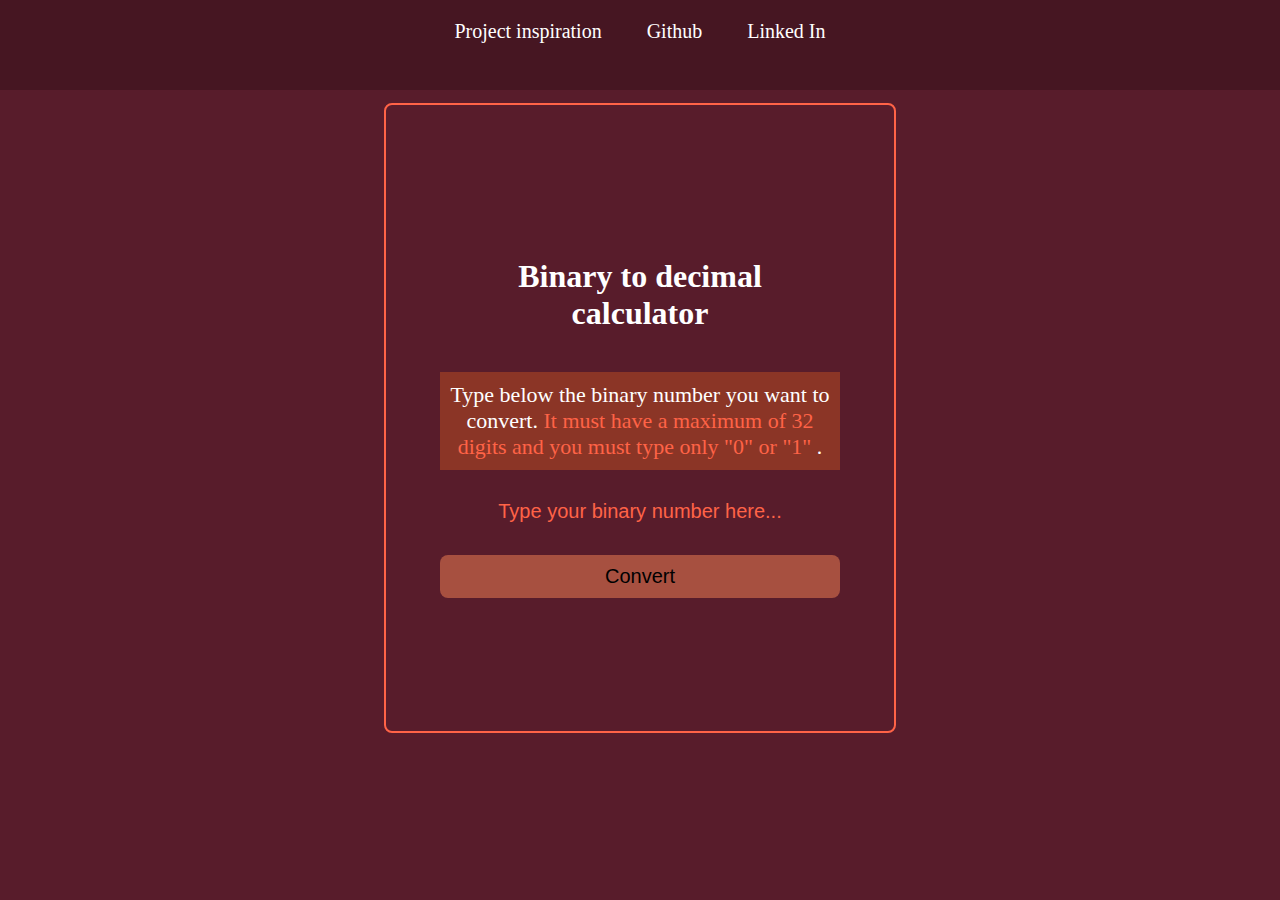
<file: index.html>
<!DOCTYPE html>
<html lang="en">
<head>
    <meta charset="UTF-8">
    <meta name="viewport" content="width=device-width, initial-scale=1.0">
    <title>Binary to decimal</title>
    <link rel="stylesheet" href="style.css">
</head>
<body>

    <header>
        <div class="links">
            <a href="https://github.com/florinpop17/app-ideas" target="_blank"> Project inspiration </a>
            <a href="https://github.com/phyJa" target="_blank"> Github </a>
            <a href="https://www.linkedin.com/in/elias-bueno-5b089a1b0/" target="_blank"> Linked In </a>
        </div>
    </header>

    <main>
        <div class="inputField">
            <h1>Binary to decimal calculator </h1>
            <p>Type below the binary number you want to convert. 
                <span class="warning">
                    It must have a maximum of 32 digits and you must type only "0" or "1"
                </span>.
            </p>

            <input type="text" id="binary" maxLength="32" placeholder="Type your binary number here..." />

            <button onclick="getValue()"> Convert </button>
        </div>
    </main>

    <!-- Answer -->
    <p id="answer"></p>
    <script src="bin2dec.js"></script>
</body>
</html>
</file>
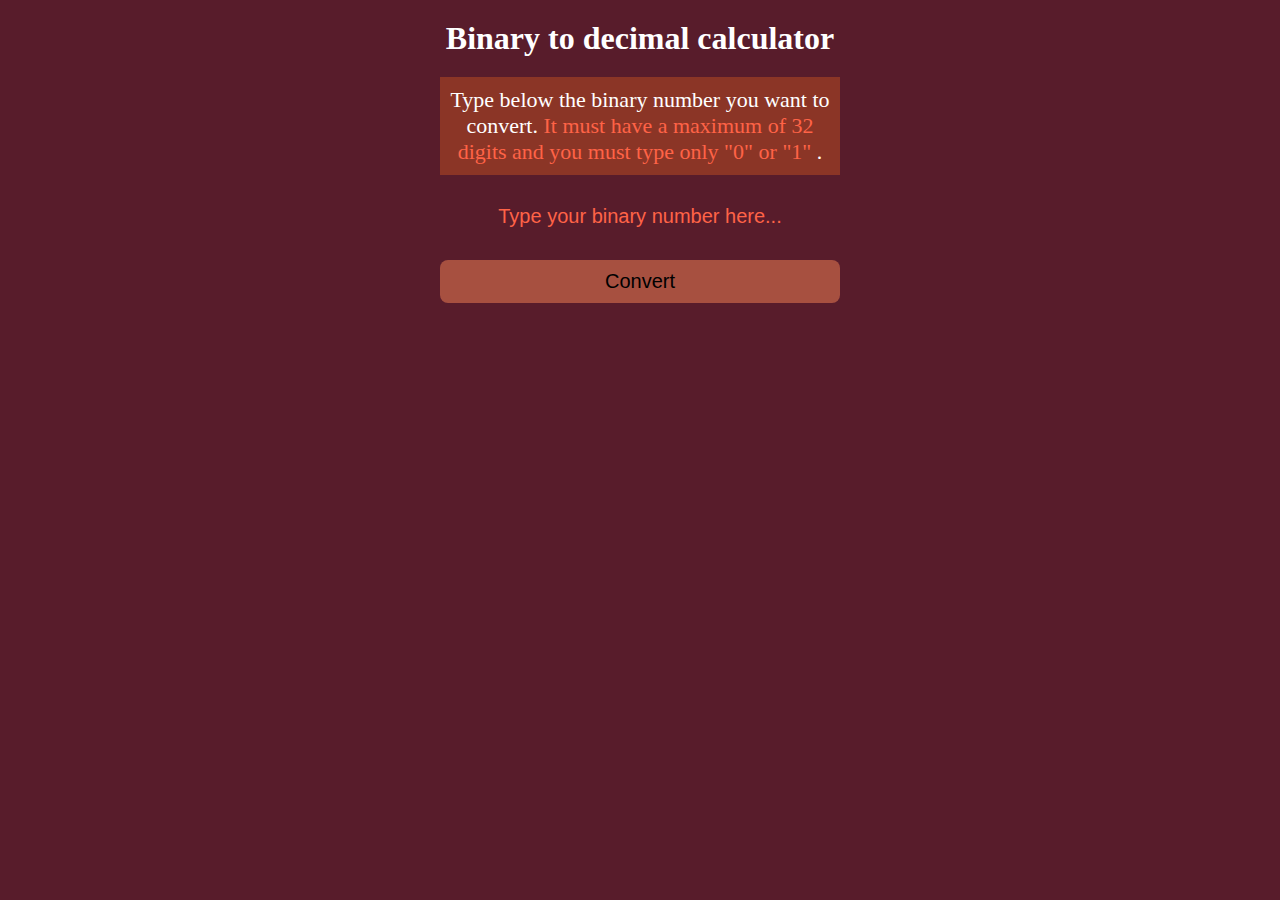
<file: bin2dec.html>
<!DOCTYPE html>
<html lang="en">
<head>
    <meta charset="UTF-8">
    <meta name="viewport" content="width=device-width, initial-scale=1.0">
    <title>Bin 2 Dec</title>
    <link rel="stylesheet" href="style.css">
</head>
<body>
    <h1>Binary to decimal calculator</h1>
    <div class="inputField">
        <p>Type below the binary number you want to convert. 
            <span class="warning">
                It must have a maximum of 32 digits and you must type only "0" or "1"
            </span>.
        </p>
        <input type="text" id="binary" maxLength="32" placeholder="Type your binary number here..." />
        <button onclick="getValue()"> Convert </button>
    </div>
    <!-- Answer -->
    <p id="answer"></p>
    <script src="bin2dec.js"></script>
</body>
</html>
</file>
<file: style.css>
* {
    padding: 0;
    margin: 0;
    border: 0;
    box-sizing: border-box;
}

:root {
    --color-main-theme: rgb(88, 28, 43);
}

body {
    background-color: var(--color-main-theme);
    color: white;
}

header {
    background-color: rgba(0, 0, 0, 0.2);
    padding: 20px;
    height: 10vh;
}

header .links {
    text-align: center;
}

header .links a {
    color: white;
    text-decoration: none;
    margin: 0 20px;
    font-size: 20px;
}

header .links a:hover {
    color: tomato;
    transition: color 400ms;
}

main {
    height: 70vh;
    display: flex;
    align-items: center;
    justify-content: center;
    width: 40%;
    margin: 1vw auto;
    border: 2px solid tomato;
    border-radius: 8px;
}

h1 {
    margin: 20px;
    text-align: center;
}

p {
    text-align: center;
    font-size: 26px;
}

.warning {
    color: tomato;
}

.inputField {
    margin: 20px auto; 
    max-width: 400px;
    display: grid;
    grid-template-columns: 1fr;
    gap: 20px
}

.inputField p {
    font-size: 22px;
    background-color: rgb(139, 53, 38);
    padding: 10px;
    text-align: center;
}

.inputField input {
    text-align: center;
    padding: 10px;
    font-size: 20px;
    border: none;
    outline: none;
    color: white;
    background: none;
    border-bottom: rgb(88, 28, 43) 2px solid;
}

.inputField input:focus {
    border-bottom: tomato 2px solid;
    transition: border-bottom 300ms;
}

.inputField button {
    padding: 10px;
    font-size: 20px;
    background-color: rgb(167, 80, 64);
    border: none;
    border-radius: 8px;
    outline: none;
}

.inputField button:hover {
    background-color: teal;
    color: white;
    transition: all 400ms;
}

/*Placeholder*/
::placeholder {
  color: tomato;
  opacity: 1; /* Firefox */
}

:-ms-input-placeholder { /* Internet Explorer 10-11 */
 color: tomato;
}

::-ms-input-placeholder { /* Microsoft Edge */
 color: tomato;
}

/* ==== Answer ==== */
#answer {
    margin-bottom: 20px;
}
</file>
